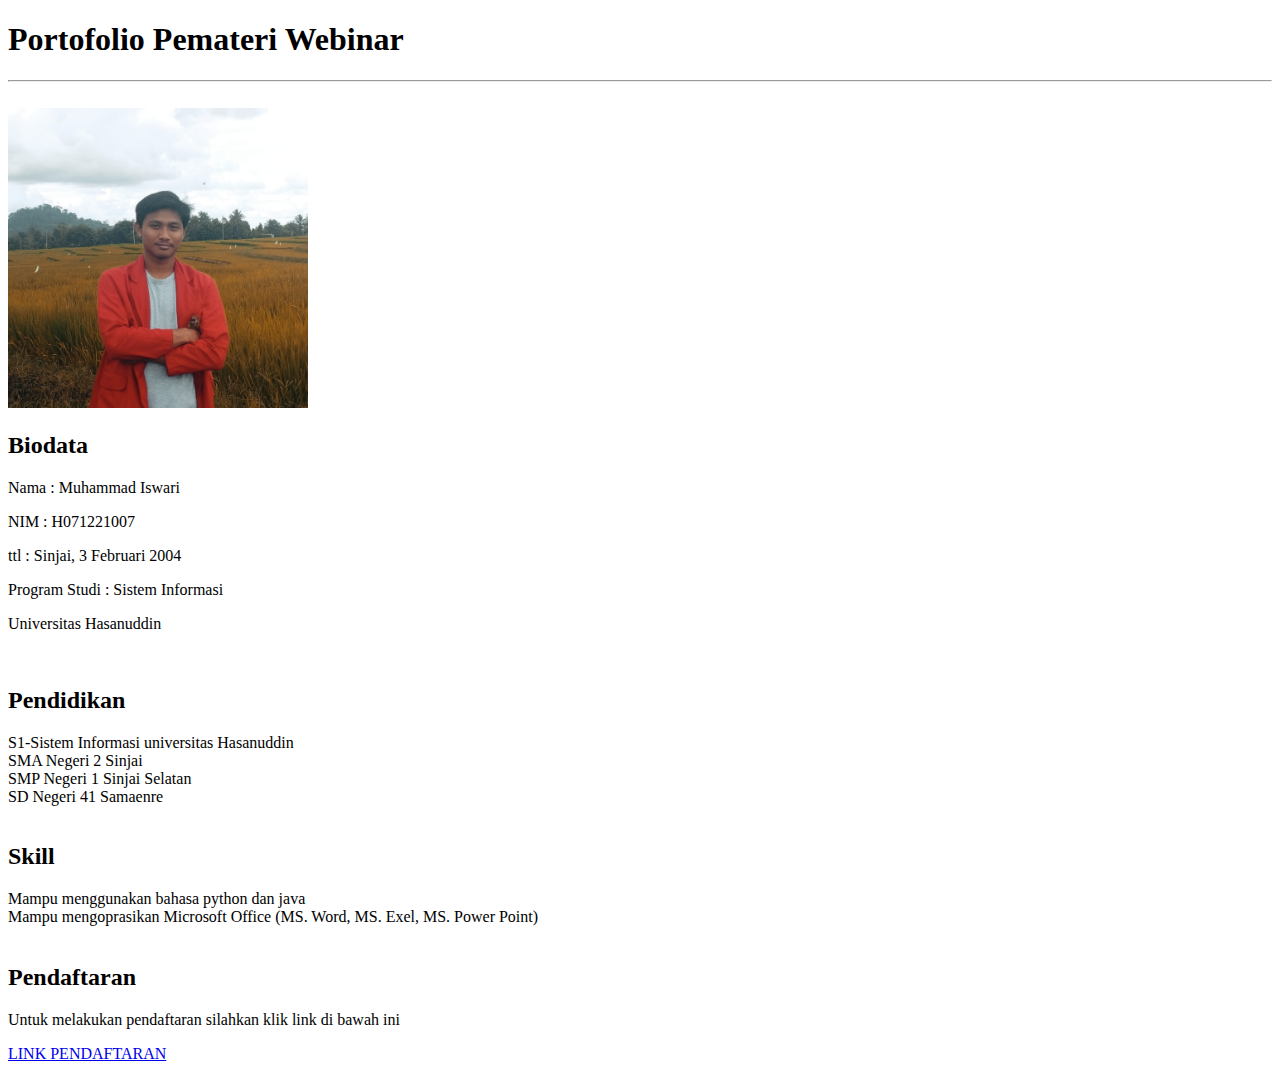
<file: Praktikum 1/H071221007/index.html>
<!DOCTYPE html>
<html lang="en">
<head>
    <meta charset="UTF-8">
    <meta name="viewport" content="width=device-width, initial-scale=1.0">
    <title>Tugas 1</title>
</head>
<body>
    <h1>Portofolio Pemateri Webinar</h1><hr><br>
    <img src="foto diri.jpg" width="300" height="300" alt ="foto diri">
    <h2>Biodata</h2>
    <p>Nama : Muhammad Iswari</p>
    <p>NIM  : H071221007</p>
    <p>ttl  : Sinjai, 3 Februari 2004</p>
    <p>Program Studi : Sistem Informasi</p>
    <p>Universitas Hasanuddin</p><br>

    <h2>Pendidikan</h2>
    <li>S1-Sistem Informasi universitas Hasanuddin</li>
    <li>SMA Negeri 2 Sinjai</li>
    <li>SMP Negeri 1 Sinjai Selatan</li>
    <li>SD Negeri 41 Samaenre</li><br>

    <h2>Skill</h2>
    <li>Mampu menggunakan bahasa python dan java</li>
    <li>Mampu mengoprasikan Microsoft Office (MS. Word, MS. Exel, MS. Power Point)</li><br>

    <h2>Pendaftaran</h2>
    <p>Untuk melakukan pendaftaran silahkan klik link di bawah ini</p>
    <a href="file:///D:/__KULIAH__/Semester%203/Lab%20Web/Tugas1/indexForm.html?">LINK PENDAFTARAN</a>
</body>
</html>
</file>
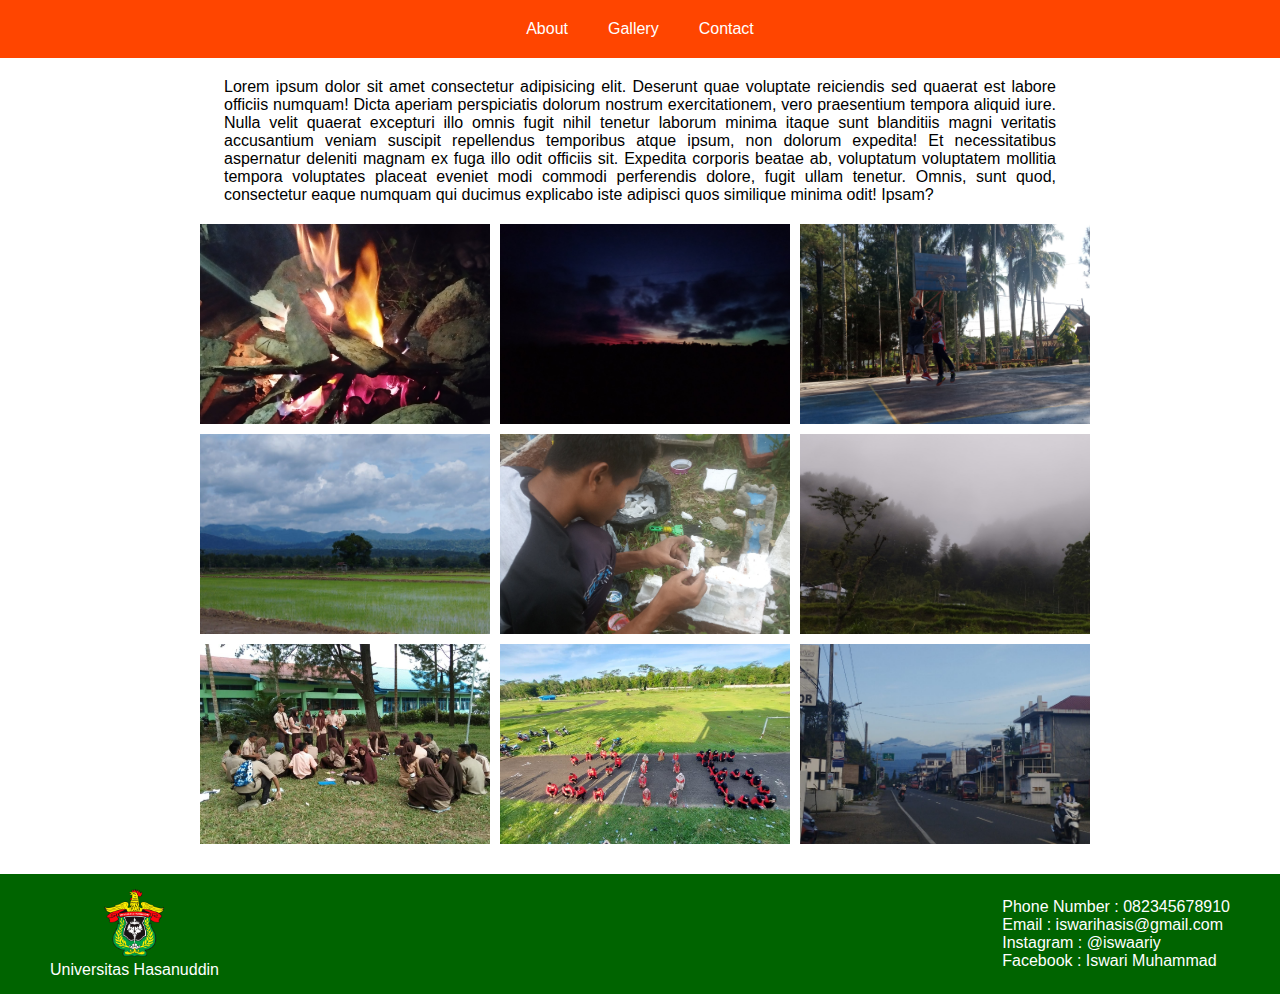
<file: Praktikum 2/H071221007/index.html>
<!DOCTYPE html>
<html lang="en">

<head>
    <meta charset="UTF-8">
    <meta name="viewport" content="width=device-width, initial-scale=1.0">
    <title>Tugas Pertemuan 2</title>
    <link rel="stylesheet" href="style.css">
</head>

<body>
    <nav>
        <a href="#about">About</a>
        <a href="#gallery">Gallery</a>
        <a href="#contact">Contact</a>
    </nav>
    <center>
        <div class="about" id="about">
            <p>Lorem ipsum dolor sit amet consectetur adipisicing elit. Deserunt quae voluptate reiciendis sed quaerat
                est
                labore officiis numquam! Dicta aperiam perspiciatis dolorum nostrum exercitationem, vero praesentium
                tempora
                aliquid iure. Nulla velit quaerat excepturi illo omnis fugit nihil tenetur laborum minima itaque sunt
                blanditiis magni veritatis accusantium veniam suscipit repellendus temporibus atque ipsum, non dolorum
                expedita! Et necessitatibus aspernatur deleniti magnam ex fuga illo odit officiis sit. Expedita corporis
                beatae ab, voluptatum voluptatem mollitia tempora voluptates placeat eveniet modi commodi perferendis
                dolore, fugit ullam tenetur. Omnis, sunt quod, consectetur eaque numquam qui ducimus explicabo iste
                adipisci
                quos similique minima odit! Ipsam?</p>
        </div>
    </center>
    <div class="gallery" id="gallery">
        <div class="gambar">
            <img src="images/api.jpg" alt="curry">
        </div>
        <div class="gambar">
            <img src="images/babara.jpg" alt="curry">
        </div>
        <div class="gambar">
            <img src="images/basket.jpg" alt="curry">
        </div>
        <div class="gambar">
            <img src="images/galung.jpg" alt="curry">
        </div>
        <div class="gambar">
            <img src="images/kerja-aquarium.jpg" alt="curry">
        </div>
        <div class="gambar">
            <img src="images/gunung-perak.jpg" alt="curry">
        </div>
        <div class="gambar">
            <img src="images/pinus.jpg" alt="curry">
        </div>
        <div class="gambar">
            <img src="images/pmr.jpg" alt="curry">
        </div>
        <div class="gambar">
            <img src="images/bikeru.jpg" alt="curry">
        </div>
    </div>
    <div class="footer" id="contact">
        <div class="logo">
            <img src="images/Logo_UH.png" alt="logo unhas" width="100">
            <p>Universitas Hasanuddin</p>
        </div>
        <div class="contact">
            <p>Phone Number : 082345678910</p>
            <p>Email : iswarihasis@gmail.com</p>
            <p>Instagram : @iswaariy</p>
            <p>Facebook : Iswari Muhammad</p>
        </div>
    </div>
    </div>
</body>

</html>
</file>
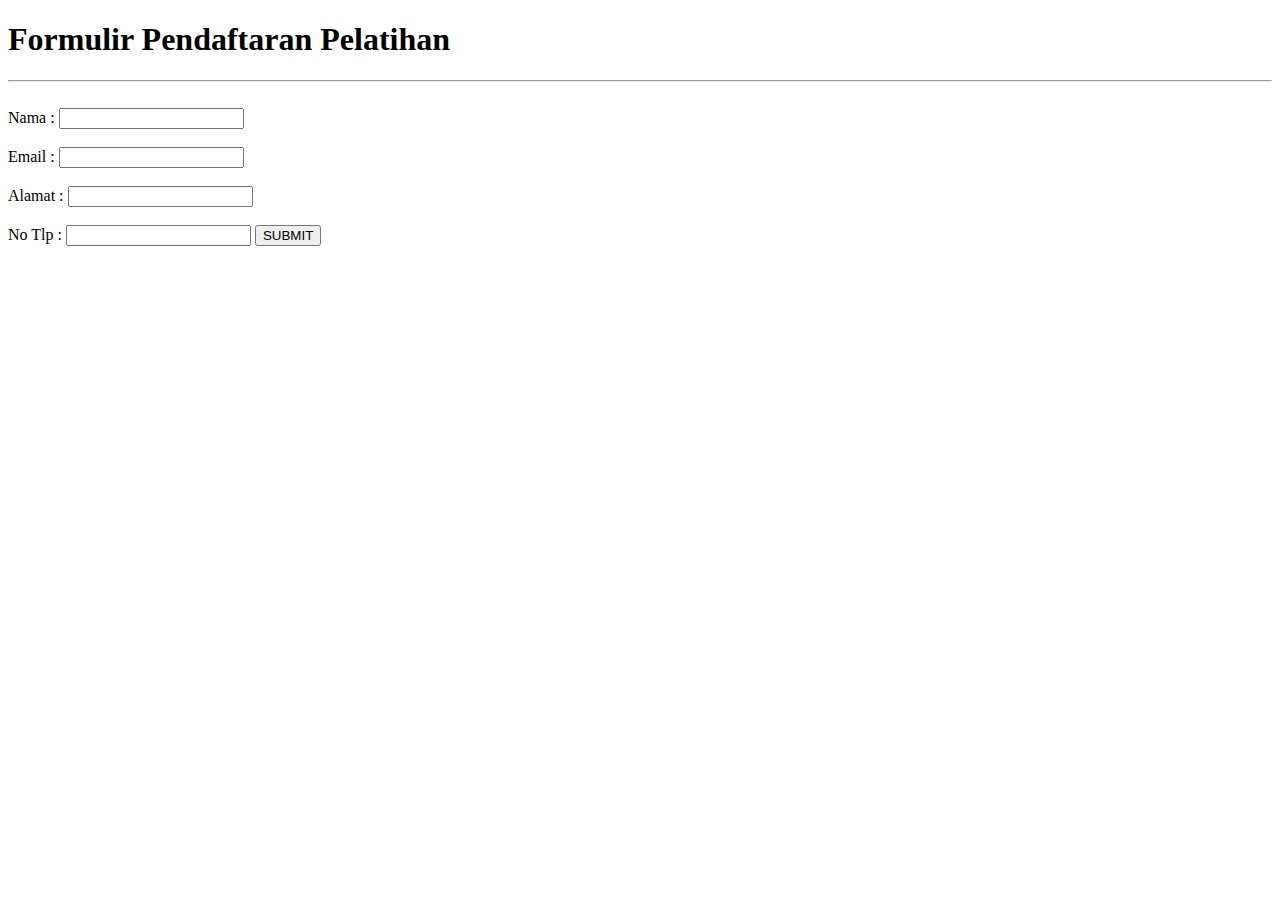
<file: Praktikum 1/H071221007/indexForm.html>
<!DOCTYPE html>
<html lang="en">
<head>
    <meta charset="UTF-8">
    <meta name="viewport" content="width=device-width, initial-scale=1.0">
    <title>Form Pendaftaran</title>
</head>
<body>
    <h1>Formulir Pendaftaran Pelatihan</h1><hr><br>
    <form>
        <label for="nama">Nama   :</label>
        <input type="text" name="nama" id="" required><br><br>
        <label for="email">Email  :</label>
        <input type="email" name="email" id="" required><br><br>
        <label for="alamat">Alamat :</label>
        <input type="text" name="alamat" id="" required><br><br>
        <label for="noTlp">No Tlp :</label>
        <input type="tel" name="noTlp" id="" required pattern="[0-9]{12}">
        <button type="submit">SUBMIT</button>
    </form>  
</body>
</html>
</file>
<file: Praktikum 2/H071221007/style.css>
* {
    text-decoration: none;
    margin: 0;
    padding: 0;
    font-family: Arial, sans-serif;
}

nav {
    display: flex;
    background-color: orangered;
    justify-content: center;
    position: sticky;
    top: 0;
    z-index: 1;
}

a {
    padding: 20px;
    color: white;
}

a:hover {
    background-color: darkorange;
}

.about {
    width: 65%;
    min-width: 100px;
    text-align: justify;
    margin: 20px auto;
}

.gallery {
    margin: 20px auto;
    display: grid;
    grid-template-columns: repeat(3, 1fr);
    max-width: 900px;
}

.gambar {
    margin-left: 10px;
    margin-bottom: 10px;
    overflow: hidden;
    display: grid;
}

.gambar img {
    width: 300px;
    height: auto;
    transition: transform 0.3s ease-out;
}


.gambar img:hover {
    transform: scale(1.1)
}

.footer {
    width: 100%;
    height: 120px;
    display: flex;
    background-color: darkgreen;
    align-items: center;
    color: white;
    justify-content: space-between;
}

.logo {
    text-align: center;
    margin-left: 50px
}

.logo img {
    align-items: center;
    width: 60px;
}

.contact {
    margin-right: 50px;
}

@media screen and (max-width: 900px) {
    .gallery {
        grid-template-columns: repeat(2, 1fr);
        max-width: 600px;
    }
}

@media screen and (max-width: 600px) {
    .gallery {
        grid-template-columns: repeat(1, 1fr);
        max-width: 300px;

    }

    .footer {
        height: 120px;
        display: flex;
        background-color: darkgreen;
        align-items:center;
        color: white;
        font-size: 12px;
        flex-direction: column;
        justify-content: center;
    }
    
    .logo {
        display: flex;
        flex-direction: column;
        text-align: center;
        margin-left: 0px;
        justify-content: center;
        align-items: center;
    }
    
    .logo img {
        justify-content: center;
        align-items: center;
        width: 30px;
    }

    .contact {
        margin-right: 0px;
        text-align: center;
    }
}
</file>
